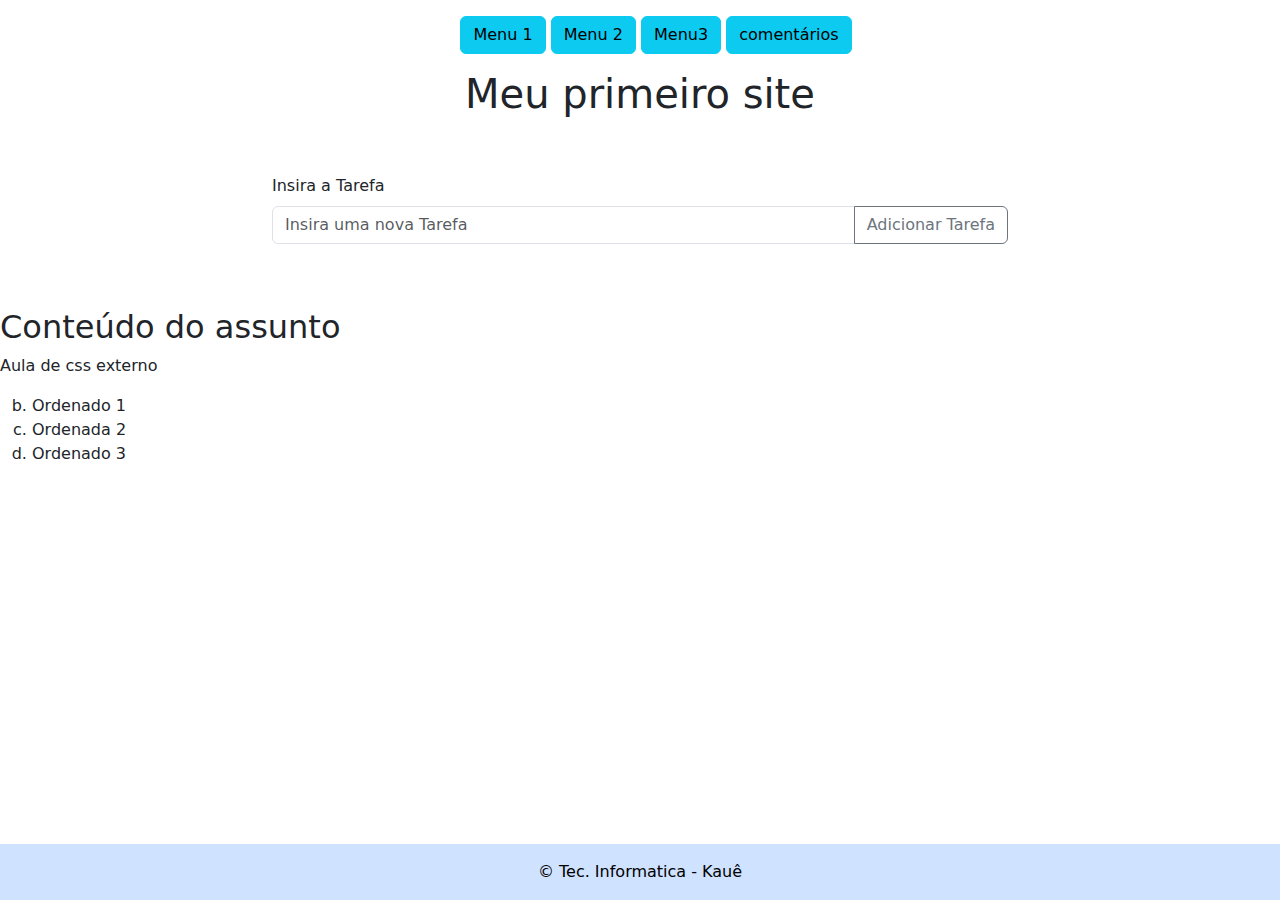
<file: index.html>
<!DOCTYPE html>
<html lang="pt-br">
<head>
    <meta charset="UTF-8">
    <title>Document :D</title><!-- Comentario -->
    <link rel="stylesheet" href="style.css">
    <link href="https://cdn.jsdelivr.net/npm/bootstrap@5.3.3/dist/css/bootstrap.min.css" rel="stylesheet" integrity="sha384-QWTKZyjpPEjISv5WaRU9OFeRpok6YctnYmDr5pNlyT2bRjXh0JMhjY6hW+ALEwIH" crossorigin="anonymous">

</head>
<body>
    <header class="mt-3 text-center">
        <nav>
            <ul>
                <a type="button" class="btn btn-info" href="index.html">
                    <li class="menu">Menu 1</li>
                </a>
                <a type="button" class="btn btn-info" href="Menu2.html">
                    <li class="menu">Menu 2</li>
                </a>
                <a type="button" class="btn btn-info" href="Menu3.html">
                    <li class="menu"></li>Menu3</li>
                </a>
                 <a type="button" class="btn btn-info" href="comentarios.html">
                    <li class="menu">comentários</li>
               </a>
            </ul>
        </nav>
        <h1>Meu primeiro site</h1>
    </header>
    <main>
        <div class="container my-5"0>
            <div class="row justify-content-center">
                <div class="col-md-8">
                    <div class="mb-3">
                        <label for="inputText" class="form-label">Insira a Tarefa</label>
                        <div class="input-group">
                            <input type="text" id="inputText" class="form-control" placeholder="Insira uma nova Tarefa">
                            <button class="btn btn-outline-secondary" type="button" onclick="addTask()">Adicionar Tarefa</button>
                        </div>
                    </div>
                    <ul class="list-group" id="taskList"></ul>
                </div>
            </div>
        </div>
        <script src="tarefas.js"></script>
        <h2>Conteúdo do assunto</h2>
        <p>Aula de css externo</p>
        
        <ol type="a" start="2">
            <li> Ordenado 1</li>
            <li> Ordenada 2</li>
            <li> Ordenado 3</li>
        </ol>
    </main>
<footer class="bg-primary-subtle text-black text-center py-3">
    &#169 Tec. Informatica - Kauê
</footer>
    
</body>
</html>
</file>
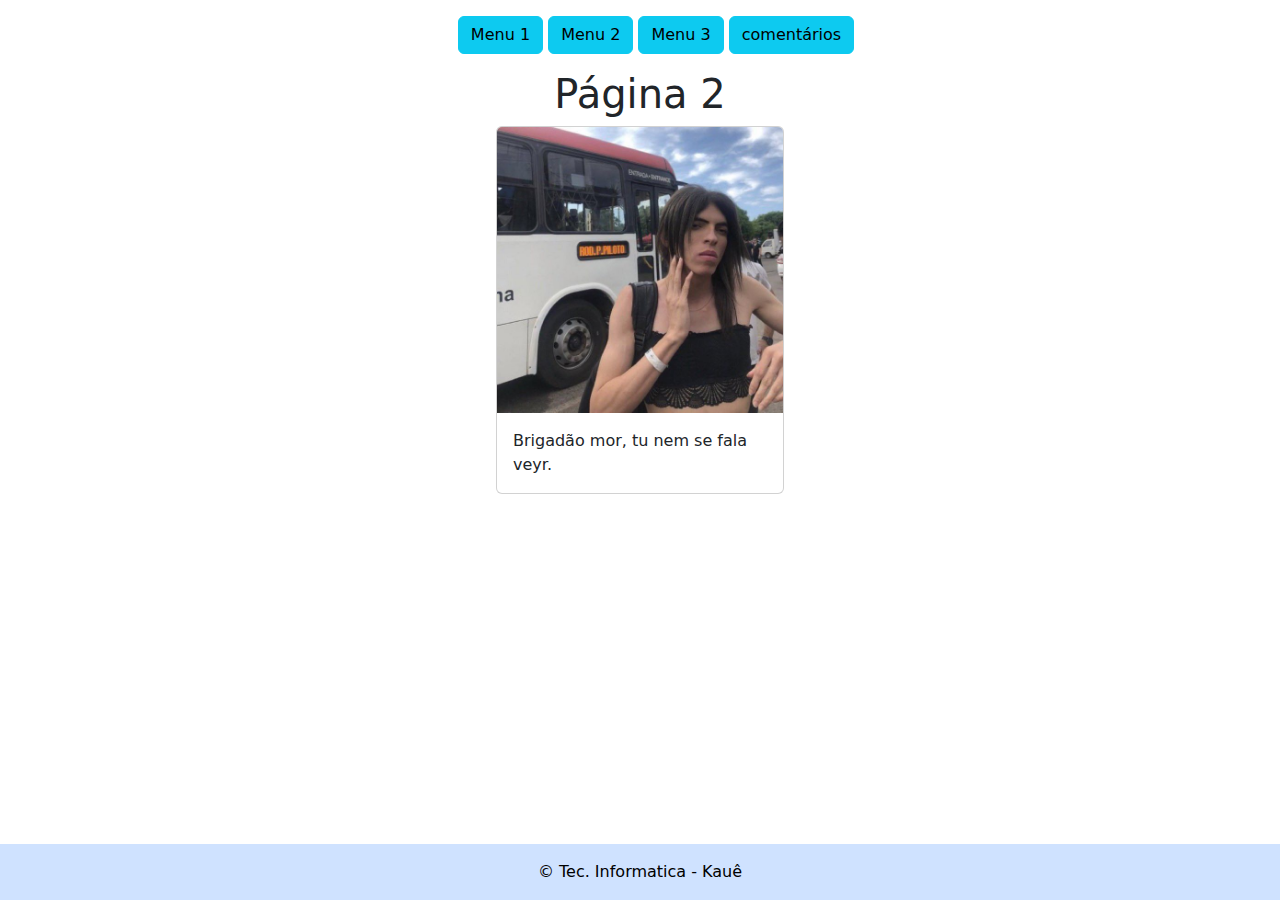
<file: Menu2.html>
<!DOCTYPE html>
<html lang="pt-br">
<head>
    <meta charset="UTF-8">
    <title>Document :D</title><!-- Comentario -->
    <link rel="stylesheet" href="style.css">
    <link href="https://cdn.jsdelivr.net/npm/bootstrap@5.3.3/dist/css/bootstrap.min.css" rel="stylesheet" integrity="sha384-QWTKZyjpPEjISv5WaRU9OFeRpok6YctnYmDr5pNlyT2bRjXh0JMhjY6hW+ALEwIH" crossorigin="anonymous">

</head>
<body>
    <header class="mt-3 text-center">
        <nav>
            <ul>
                <a type="button" class="btn btn-info" href="index.html">
                    <li class="menu">Menu 1</li>
                </a>
                <a type="button" class="btn btn-info" href="Menu2.html">
                    <li class="menu">Menu 2</li>
                </a>
                <a type="button" class="btn btn-info" href="Menu3.html">
                    <li class="menu">Menu 3</li>
                </a>
                 <a type="button" class="btn btn-info" href="comentarios.html">
                    <li class="menu">comentários</li>
               </a>
            </ul>
        </nav>
        <h1>Página 2</h1>
    </header>
    <main>
        <div class="card" style="width: 18rem; margin-left: auto; margin-right: auto;">
            <img src="img/image.png" class="card-img-top" alt="...">
            <div class="card-body">
              <p class="card-text">Brigadão mor, tu nem se fala veyr.</p>
            </div>
          </div>       
    </main>
<footer class="bg-primary-subtle text-black text-center py-3">
    &#169 Tec. Informatica - Kauê
</footer>
    
</body>
</html>
</file>
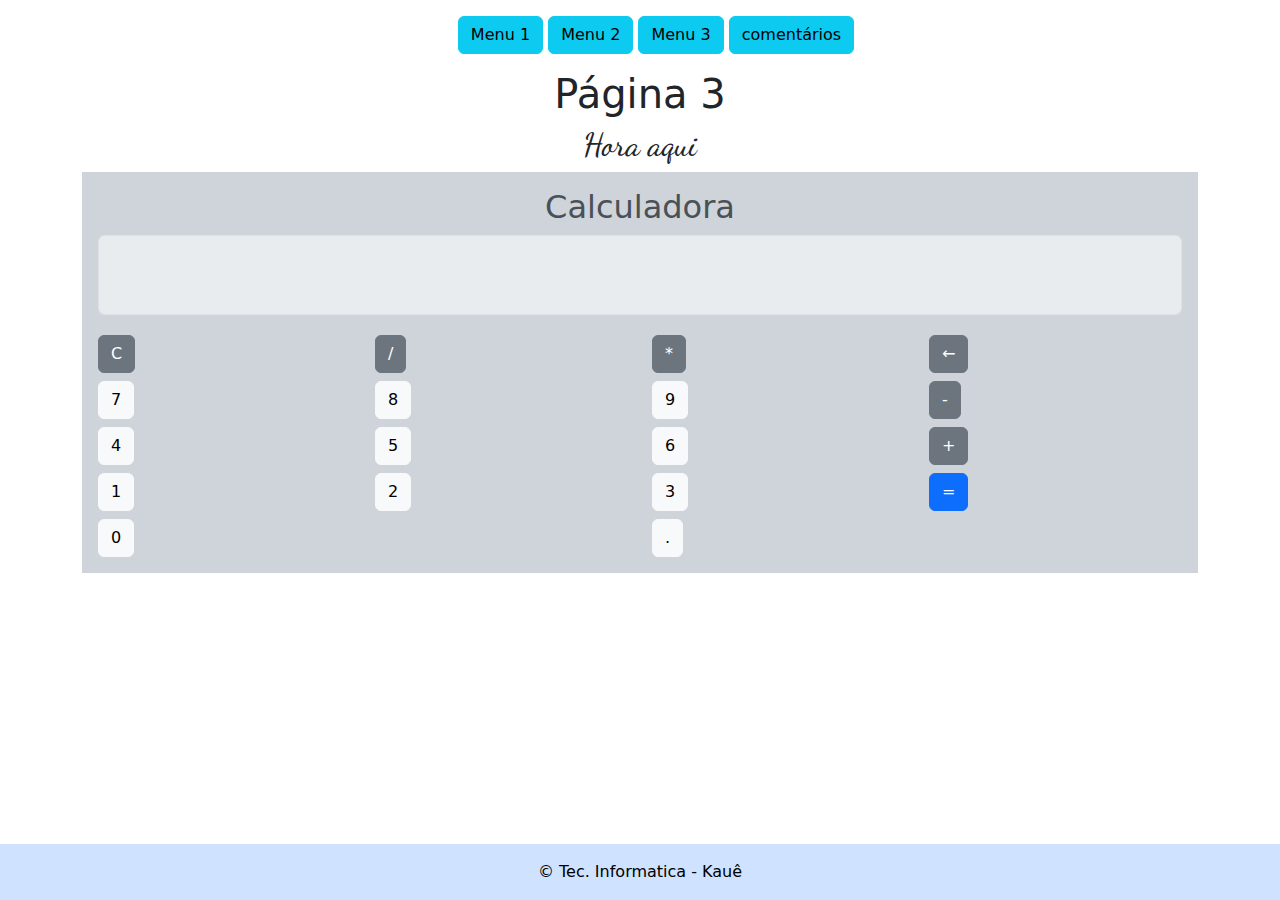
<file: Menu3.html>
<!DOCTYPE html>
<html lang="pt-br">
<head>
    <meta charset="UTF-8">
    <title>Document :D</title><!-- Comentario -->
    <link rel="stylesheet" href="style.css">
    <link href="https://cdn.jsdelivr.net/npm/bootstrap@5.3.3/dist/css/bootstrap.min.css" rel="stylesheet" integrity="sha384-QWTKZyjpPEjISv5WaRU9OFeRpok6YctnYmDr5pNlyT2bRjXh0JMhjY6hW+ALEwIH" crossorigin="anonymous">

</head>
<style>
    @import url('https://fonts.googleapis.com/css2?family=Dancing+Script:wght@400..700&family=Roboto+Slab:wght@100..900&display=swap');
    .calculator {
            max-width: 400px;
            margin: 50px auto;
            padding: 10px;
            box-shadow: 0 0 10px rgba(0,0,0,0.1);
        }
        .calculator-screen {
            height: 80px;
            margin-bottom: 20px;
            text-align: right;
            font-size: 2em;
            padding: 10px;
        }       
        #DataHora{
            font-family: "Dancing Script", cursive;
            text-align: center;
        }
</style>
<body>
    <header class="mt-3 text-center">
        <nav>
            <ul>
                <a type="button" class="btn btn-info" href="index.html">
                    <li class="menu">Menu 1</li>
                </a>
                <a type="button" class="btn btn-info" href="Menu2.html">
                    <li class="menu">Menu 2</li>
                </a>
                <a type="button" class="btn btn-info" href="Menu3.html">
                    <li class="menu">Menu 3</li>
                </a>
                <a type="button" class="btn btn-info" href="comentarios.html">
                    <li class="menu">comentários</li>
               </a>
            </ul>
        </nav>
        <h1>Página 3</h1>
    </header>
    <main>
        <script>
            function atual() {
                const now = new Date();

                // Formatar a data e hora no formato brasileiro
                const day = String(now.getDate()).padStart(2, '0');
                const month = String(now.getMonth() + 1).padStart(2, '0'); // Meses começam do zero
                const year = now.getFullYear();
                const hours = String(now.getHours()).padStart(2, '0');
                const minutes = String(now.getMinutes()).padStart(2, '0');
                const seconds = String(now.getSeconds()).padStart(2, '0');

                const formattedDateTime = `${day}/${month}/${year} ${hours}:${minutes}:${seconds}`;

                // Atualizar o conteúdo do elemento <h2> com o id "DataHora"
                document.getElementById('DataHora').innerText = formattedDateTime;
            }

            // Configurar a atualização a cada segundo
            setInterval(atual, 1000);

  </script>
      <h2 id="DataHora">Hora aqui</h2>  
      
      <section>
        <script src="calculadora.js" ></script> 
        <div class="container">
            
            <div class="p-3 mb-2 bg-dark-subtle text-dark-emphasis">
                <h2 class="text-center">Calculadora</h2>
                <input type="text" class="calculator-screen form-control" id="screen" disabled>
                <div class="row">
                    <div class="col-3">
                        <button type="button" class="btn btn-secondary btn-block" onclick="clearScreen()">C</button>
                    </div>
                    <div class="col-3">
                        <button type="button" class="btn btn-secondary btn-block" onclick="appendToScreen('/')">/</button>
                    </div>
                    <div class="col-3">
                        <button type="button" class="btn btn-secondary btn-block" onclick="appendToScreen('*')">*</button>
                    </div>
                    <div class="col-3">
                        <button type="button" class="btn btn-secondary btn-block" onclick="backspace()">←</button>
                    </div>
                </div>
                <div class="row mt-2">
                    <div class="col-3">
                        <button type="button" class="btn btn-light btn-block" onclick="appendToScreen('7')">7</button>
                    </div>
                    <div class="col-3">
                        <button type="button" class="btn btn-light btn-block" onclick="appendToScreen('8')">8</button>
                    </div>
                    <div class="col-3">
                        <button type="button" class="btn btn-light btn-block" onclick="appendToScreen('9')">9</button>
                    </div>
                    <div class="col-3">
                        <button type="button" class="btn btn-secondary btn-block" onclick="appendToScreen('-')">-</button>
                    </div>
                </div>
                <div class="row mt-2">
                    <div class="col-3">
                        <button type="button" class="btn btn-light btn-block" onclick="appendToScreen('4')">4</button>
                    </div>
                    <div class="col-3">
                        <button type="button" class="btn btn-light btn-block" onclick="appendToScreen('5')">5</button>
                    </div>
                    <div class="col-3">
                        <button type="button" class="btn btn-light btn-block" onclick="appendToScreen('6')">6</button>
                    </div>
                    <div class="col-3">
                        <button type="button" class="btn btn-secondary btn-block" onclick="appendToScreen('+')">+</button>
                    </div>
                </div>
                <div class="row mt-2">
                    <div class="col-3">
                        <button type="button" class="btn btn-light btn-block" onclick="appendToScreen('1')">1</button>
                    </div>
                    <div class="col-3">
                        <button type="button" class="btn btn-light btn-block" onclick="appendToScreen('2')">2</button>
                    </div>
                    <div class="col-3">
                        <button type="button" class="btn btn-light btn-block" onclick="appendToScreen('3')">3</button>
                    </div>
                    <div class="col-3">
                        <button type="button" class="btn btn-primary btn-block" onclick="calculateResult()">=</button>
                    </div>
                </div>
                <div class="row mt-2">
                    <div class="col-6">
                        <button type="button" class="btn btn-light btn-block" onclick="appendToScreen('0')">0</button>
                    </div>
                    <div class="col-6">
                        <button type="button" class="btn btn-light btn-block" onclick="appendToScreen('.')">.</button>
                    </div>
                </div>
            </div>
        </div>
        <script src="https://code.jquery.com/jquery-3.5.1.slim.min.js"></script>
        <script src="https://cdn.jsdelivr.net/npm/@popperjs/core@2.5.4/dist/umd/popper.min.js"></script>
        <script src="https://maxcdn.bootstrapcdn.com/bootstrap/4.5.2/js/bootstrap.min.js"></script>
    </section>  
    </main>
<footer class="bg-primary-subtle text-black text-center py-3">
    &#169 Tec. Informatica - Kauê
</footer>
    
</body>
</html>
</file>
<file: style.css>
a{text-decoration: none;}
.menu{list-style-type: none;}


html, body {
    height: 100%;
}
body {
    display: flex;
    flex-direction: column;
}
main{
    flex: 1;
}
</file>
